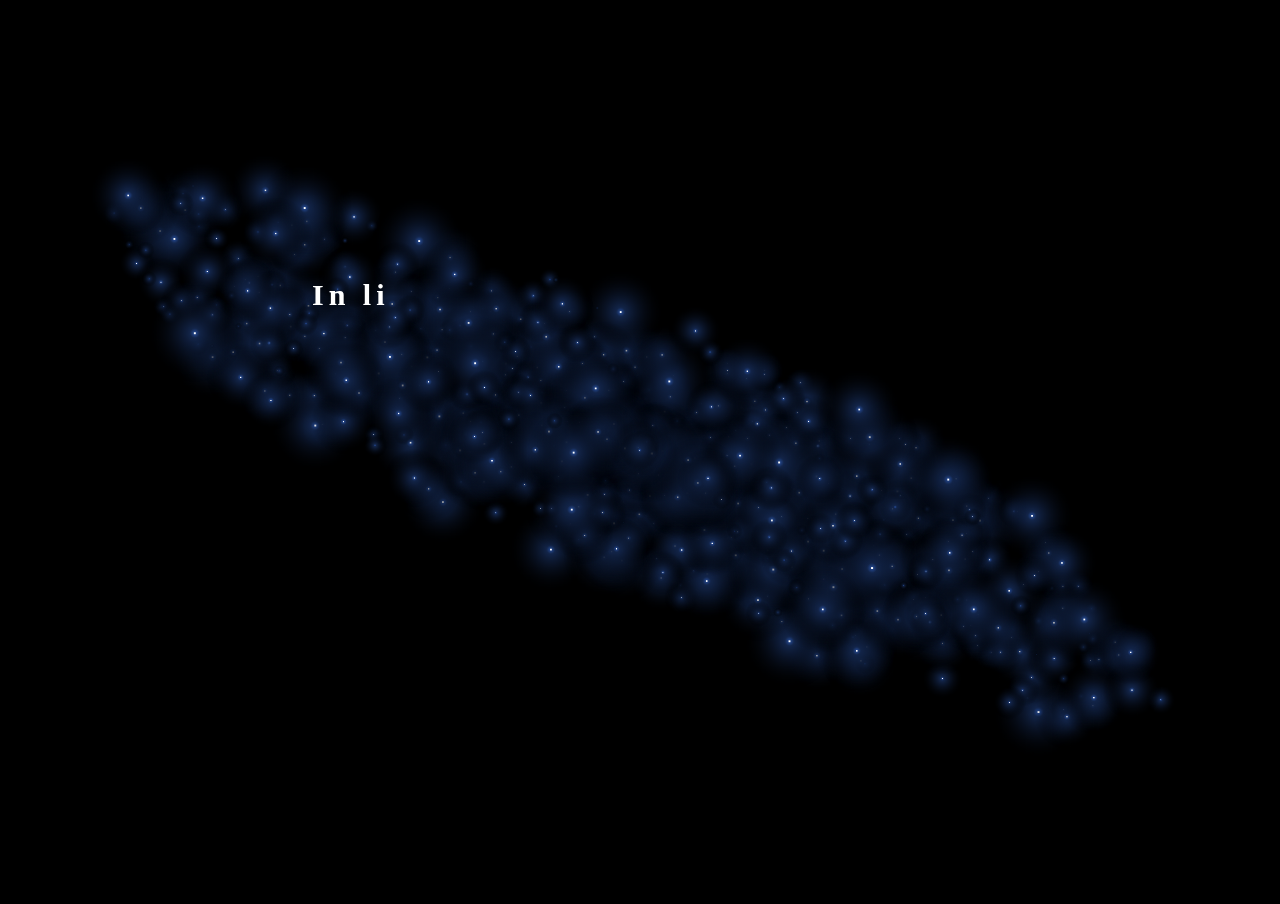
<file: zhyhtml/goodWords2.html>
<!DOCTYPE html>
<html lang="en">

<head>
    <meta charset="UTF-8">
    <title>系统管理</title>

    <style>
        * {
            margin: 0;
            padding: 0;
        }

        body {
            overflow: hidden;
            background-color: #000;
        }

        h1 {
            position: absolute;
            line-height: 50px;
            letter-spacing: 5px;
            color: #fff;
            width: 500px;
            top: 30%;
            left: 40%;
            margin-left: -200px;
            font-size: 30px;
        }
    </style>
</head>

<body>
    <div>
        <h1></h1>
        <canvas></canvas>
        <script>
            var canvas = document.querySelector("canvas");
            ctx = canvas.getContext("2d");
            w = canvas.width = window.innerWidth;
            h = canvas.height = window.innerHeight;
            var canvas2 = document.createElement("canvas");
            ctx2 = canvas2.getContext("2d");
            canvas2.width = 100;
            canvas2.height = 100;
            var a = canvas2.width / 2;
            var grandient = ctx.createRadialGradient(a, a, 0, a, a, a);
            grandient.addColorStop(0.025, '#fff');
            grandient.addColorStop(0.1, 'hsl(220,59%,18%)');
            grandient.addColorStop(0.025, 'hsl(220,60%,33%)');
            grandient.addColorStop(1, "transparent");
            ctx2.fillStyle = grandient;
            ctx2.beginPath();
            ctx2.arc(a, a, a, 0, Math.PI * 2);
            ctx2.fill();
            ctx2.closePath();
            var stars = [];
            var count = 0;
            function Star() {
                this.pos = Math.floor(Math.random() * w / 2 - 100);
                this.r = Math.floor(Math.random() * 100);
                this.dx = w / 2;
                this.dy = h / 2;
                this.rand = Math.floor(Math.random() * 360);
                this.speed = this.pos / 100000;
                stars[count] = this;
                count++;
            }
            Star.prototype.draw = function () {
                var x = Math.sin(this.rand + 1) * this.pos + this.dx;
                y = Math.cos(this.rand) * this.pos / 2 + this.dy;
                ctx.drawImage(canvas2, x - this.r / 2, y - this.r / 2, this.r, this.r);
                this.rand = this.rand + this.speed;
            }
            for (var i = 0; i < 1000; i++) {
                new Star();
            }
            function anmit() {
                ctx.clearRect(0, 0, w, h);
                for (var i = 0; i < stars.length; i++) {
                    stars[i].draw();
                }
                requestAnimationFrame(anmit);
            }
            anmit();
            var oH = document.getElementsByTagName("h1")[0];
            var arr = ["In life, you can only really work hard if you want to. This is the purpose that no one can use to force you to achieve, it can only be out by your own inner will, you will really set out to adjust, to improve, to improve, to shape a better version of yourself."],
                index = 0,
                arrLen = arr.length,
                strLen = arr[0].length;
            pos = 0,
                row = 0,
                str = "",
                timer = null;
            function print() {
                while (row < index) {
                    str = str + arr[row] + "<br>";
                    row++;
                }
                oH.innerHTML = str + arr[index].substring(0, pos);
                if (pos == strLen) {
                    index++;
                    pos = 0;
                    if (index < arr.length) {
                        strLen = arr[index].length;
                        timer = setTimeout(print, 250);
                    }
                } else {
                    pos++;
                    timer = setTimeout(print, 100);
                }
            }
            setTimeout(print, 250);
        </script>

    </div>
</body>

</html>
</file>
